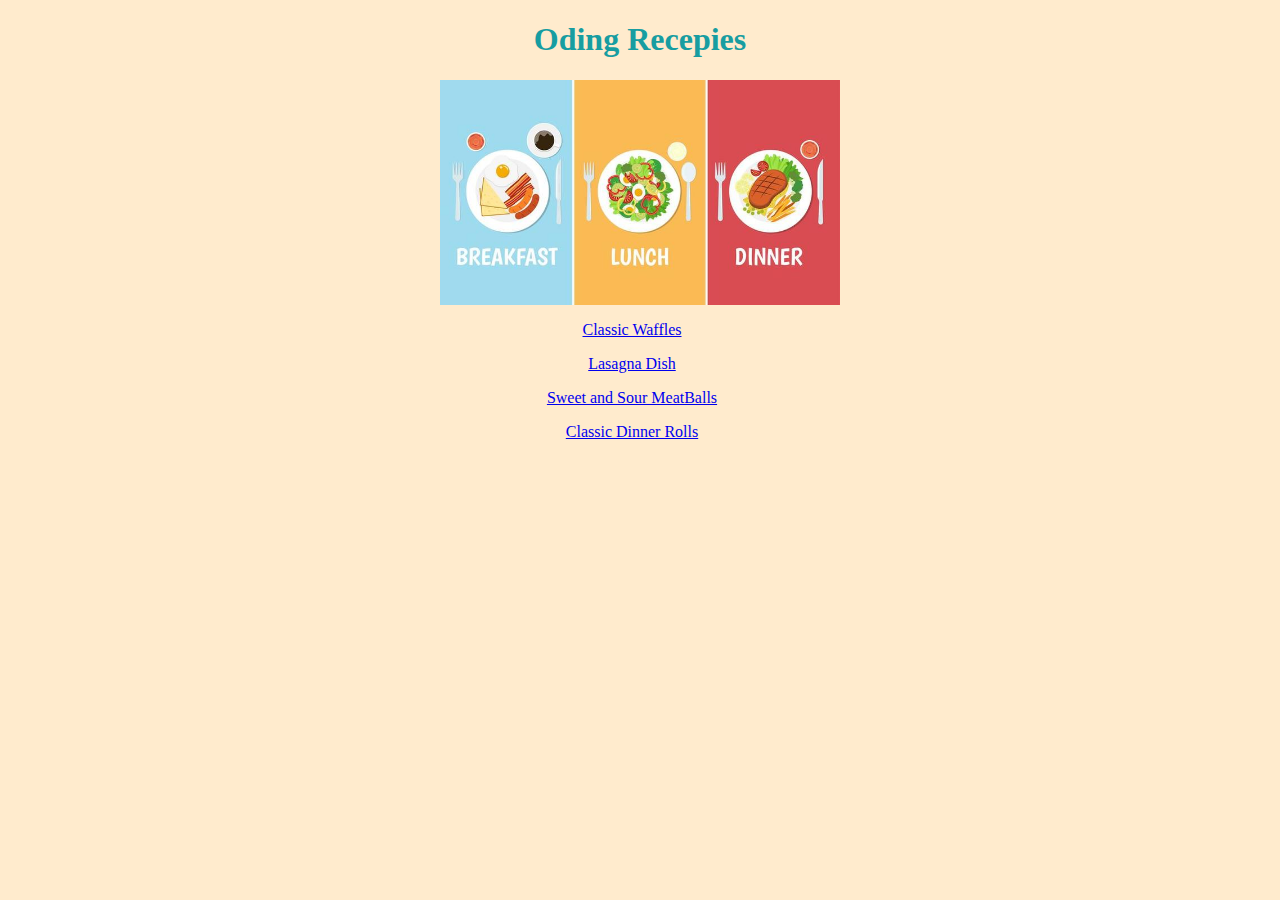
<file: index.html>
<!DOCTYPE html>
<html lang="en">

<head>
    <meta charset="UTF-8">
    <meta name="viewport" content="width=device-width, initial-scale=1.0">
    <link rel="stylesheet" href="/styles/styles.css">
    <title>oding recepies</title>
    <link rel="shortcut icon" href="/images/odinrecipes.png" type="image/x-icon">
</head>

<body>
    <h1>Oding Recepies</h1>
    <div class="main">
        <img src="/images/proxy-image.jpg" alt="list of recipes" class="main-image">
        <div class="Breakfast">
            <a href="/recipes/Classic_Waffles.html">Classic Waffles</a>
        </div>
        <div class="lunch">
            <a href="/recipes/lasagna.html">Lasagna Dish</a>
            <a href="/recipes/Sweet_and_Sour_Meatballs.html">Sweet and Sour MeatBalls</a>
        </div>
        <div class="dinner">
            <a href="/recipes/Classic_Dinner_Rolls.html">Classic Dinner Rolls</a>
        </div>
    </div>
</body>

</html>
</file>
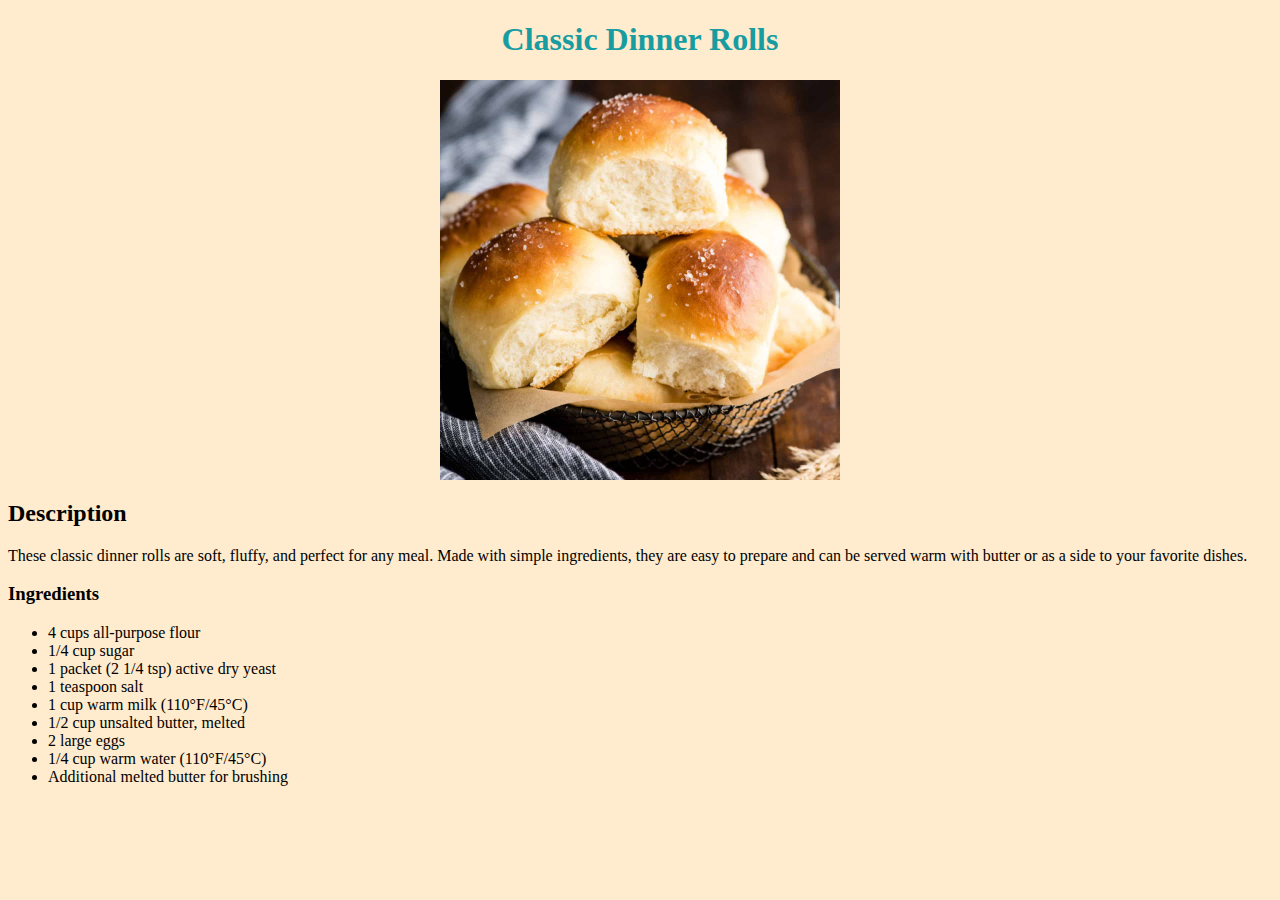
<file: recipes/Classic_Dinner_Rolls.html>
<!DOCTYPE html>
<html lang="en">
<head>
    <meta charset="UTF-8">
    <meta name="viewport" content="width=device-width, initial-scale=1.0">
    <title>Classic Dinner Rolls</title>
    <link rel="shortcut icon" href="/images/odinrecipes.png" type="image/x-icon">
    <link rel="stylesheet" href="/styles/styles.css">
</head>
<body>
    <h1>Classic Dinner Rolls</h1>
    <img src="/images/dinner_rolls.jpg" alt="">
    <h2>Description</h2>
    <p>These classic dinner rolls are soft, fluffy, and perfect for any meal.
        Made with simple ingredients, they are easy to prepare and can be
         served warm with butter or as a side to your favorite dishes.</p>
    <h3>Ingredients</h3>
    <ul>
        <li>4 cups all-purpose flour</li>
        <li>1/4 cup sugar</li>
        <li>1 packet (2 1/4 tsp) active dry yeast</li>
        <li>1 teaspoon salt</li>
        <li>1 cup warm milk (110°F/45°C)</li>
        <li>1/2 cup unsalted butter, melted</li>
        <li>2 large eggs</li>
        <li>1/4 cup warm water (110°F/45°C)</li>
        <li>Additional melted butter for brushing</li>
</body>
</html>
</file>
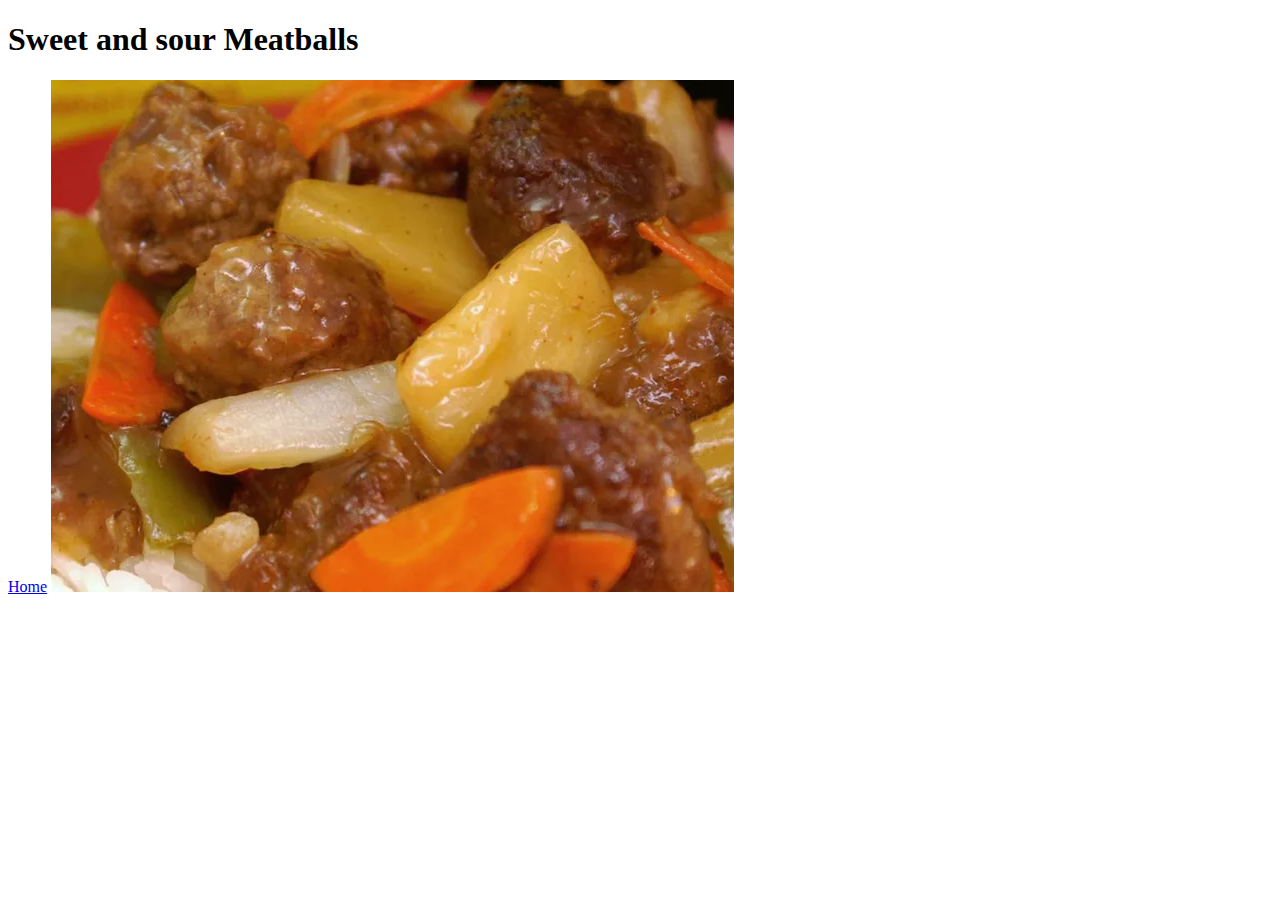
<file: recipes/Sweet_and_Sour_Meatballs.html>
<!DOCTYPE html>
<html lang="en">

<head>
    <meta charset="UTF-8">
    <meta name="viewport" content="width=device-width, initial-scale=1.0">
    <title>Sweet and Sour Meatballs</title>
    <link rel="shortcut icon" href="/images/odinrecipes.png" type="image/x-icon">

</head>

<body>
    <h1>Sweet and sour Meatballs</h1>
        <a id="home" href="/index.html">Home</a>
    <img src="/images/meatballs.jpg" alt="sweet and sour meatballs">
</body>

</html>
</file>
<file: styles/styles.css>
body{
    
    background-color: blanchedalmond;
    
}
h1{
    text-align: center;
    color: rgb(23, 157, 161);
    text-decoration: solid;
}

img{
    width: 100%;
    max-width: 400px; /* or any preferred max width */
    height: auto;
    display: block;
    margin: 0 auto; /* center images */
    margin-bottom: 16px;
}


.main {
    display: flex;
    flex-direction: column;
    align-items: center; /* optional: center links horizontally */
}

.main a{
    display: inline-block;
    margin-bottom: 16px; /* vertical space */
    margin-right: 16px;  /* horizontal space if needed */
}

#home{
    display: block;
    margin: 2%;
}

.lunch >a{
    display: flex;
    flex-direction: column;
    align-items: center; /* center links horizontally */
}
</file>
